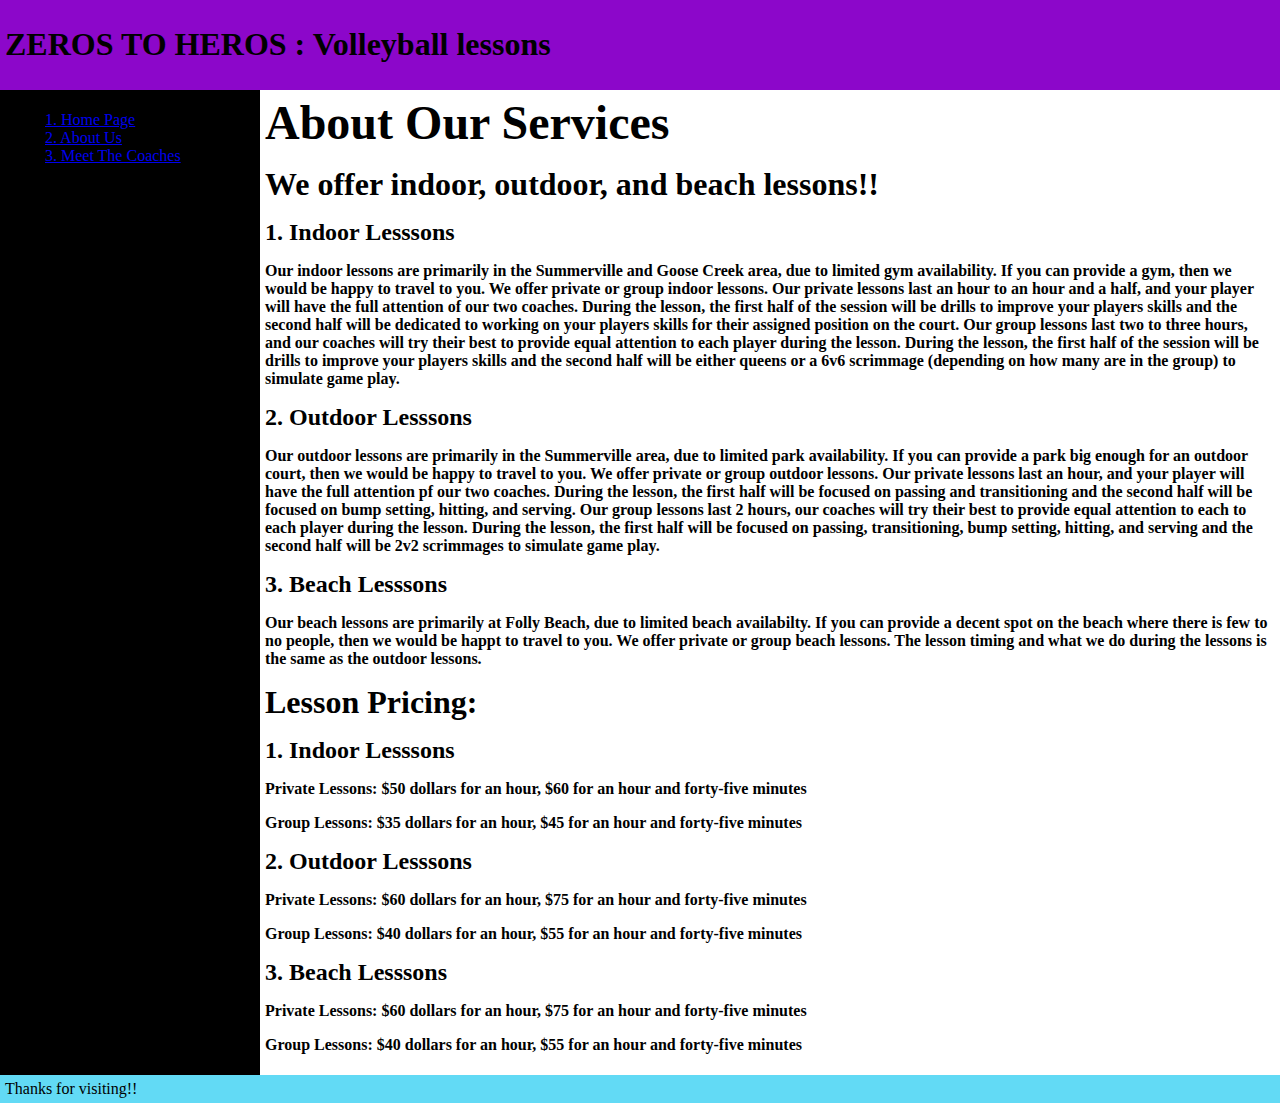
<file: about.html>
<!DOCTYPE html>
<html lang="en">
<head>
    <meta charset="UTF-8">
    <meta name="viewport" content="width=device-width, initial-scale=1.0">
    <link rel="stylesheet" href="style.css">
    <title>Zeros to Heros: Volleyball Lessons</title>
</head>    

<body>

  <header>
    <h1>ZEROS TO HEROS : Volleyball lessons</h1>
  </header>
  <main>
    <nav>
      <ul>
        <li><a href="index.html">1. Home Page</a></li>
        <li><a href="about.html">2. About Us</a></li>
        <li><a href="meet the coaches.html">3. Meet The Coaches</a></li>
      </ul>
    </nav>
    <article>
     
      <strong><font size="7">About Our Services</font></strong>
    
    <p><strong><font size="6">We offer indoor, outdoor, and beach lessons!!</font></strong></p>
    
    <p><strong><font size="5">1. Indoor Lesssons</font></strong></p>
    
<p><strong><font size="3">
  
  Our indoor lessons are primarily in the Summerville and Goose Creek area, due to limited gym availability. If you can provide a gym,
  then we would be happy to travel to you. We offer private or group indoor lessons. Our private lessons last an hour to an hour and a half, and your player
  will have the full attention of our two coaches. During the lesson, the first half of the session will be drills to improve your players skills and the second half 
  will be dedicated to working on your players skills for their assigned position on the court. Our group lessons last two to three hours, and our coaches will try 
  their best to provide equal attention to each player during the lesson. During the lesson, the first half of the session will be drills to improve your players skills 
  and the second half will be either queens or a 6v6 scrimmage (depending on how many are in the group) to simulate game play.

</font></strong></p>
  

<p><strong><font size="5">2. Outdoor Lesssons</font></strong></p>

<p><strong><font size="3">

Our outdoor lessons are primarily in the Summerville area, due to limited park availability. If you can provide a park big enough for an outdoor court, then we would be
happy to travel to you. We offer private or group outdoor lessons. Our private lessons last an hour, and your player will have the full attention pf our two coaches.
During the lesson, the first half will be focused on passing and transitioning and the second half will be focused on bump setting, hitting, and serving. Our group 
lessons last 2 hours, our coaches will try their best to provide equal attention to each to each player during the lesson. During the lesson, the first half will be 
focused on passing, transitioning, bump setting, hitting, and serving and the second half will be 2v2 scrimmages to simulate game play.

</font></strong></p>


<p><strong><font size="5">3. Beach Lesssons</font></strong></p>

<p><strong><font size="3">

Our beach lessons are primarily at Folly Beach, due to limited beach availabilty. If you can provide a decent spot on the beach where there is few to no people, 
then we would be happt to travel to you. We offer private or group beach lessons. The lesson timing and what we do during the lessons is the same as the outdoor 
lessons.

</font></strong></p>

<p><strong><font size="6">Lesson Pricing:</font></strong></p>


<p><strong><font size="5">1. Indoor Lesssons</font></strong></p>


<p><strong><font size="3"> Private Lessons: $50 dollars for an hour, $60 for an hour and forty-five minutes</font></strong></p>


<p><strong><font size="3"> Group Lessons: $35 dollars for an hour, $45 for an hour and forty-five minutes</font></strong></p>


<p><strong><font size="5">2. Outdoor Lesssons</font></strong></p>


<p><strong><font size="3"> Private Lessons: $60 dollars for an hour, $75 for an hour and forty-five minutes</font></strong></p>


<p><strong><font size="3"> Group Lessons: $40 dollars for an hour, $55 for an hour and forty-five minutes</font></strong></p>


<p><strong><font size="5">3. Beach Lesssons</font></strong></p>


<p><strong><font size="3"> Private Lessons: $60 dollars for an hour, $75 for an hour and forty-five minutes</font></strong></p>


<p><strong><font size="3"> Group Lessons: $40 dollars for an hour, $55 for an hour and forty-five minutes</font></strong></p>


</article>
  </main>
  
  <footer>Thanks for visiting!!</footer>



</body>
</html>
</file>
<file: style.css>
body {
  display: flex;
  min-height: 100vh;
  flex-direction: column;
}

main {
  display: flex;
  flex: 1;
}

article {
  flex: 1;
}

nav {
  /* 12em is the width of the side columns */
  flex: 0 0 250px;
}
aside {
  /* 12em is the width of the side columns */
  flex: 0 0 100px;
}



/* Add Colors and spacing to make it look like the picture */
body {
  padding: 0;
  margin: 0;
}
header,
nav,
article,
aside,
footer {
  padding: 5px;
}
header {
  background-color: #8c07ca;
}
nav {
  background-color: #000000;
}
article {
  background-color: #ffffff;
}
aside {
  background-color: #d70f0f;
}
footer {
  background-color: rgb(98, 218, 245);
}



.flex { display: flex; }
</file>
